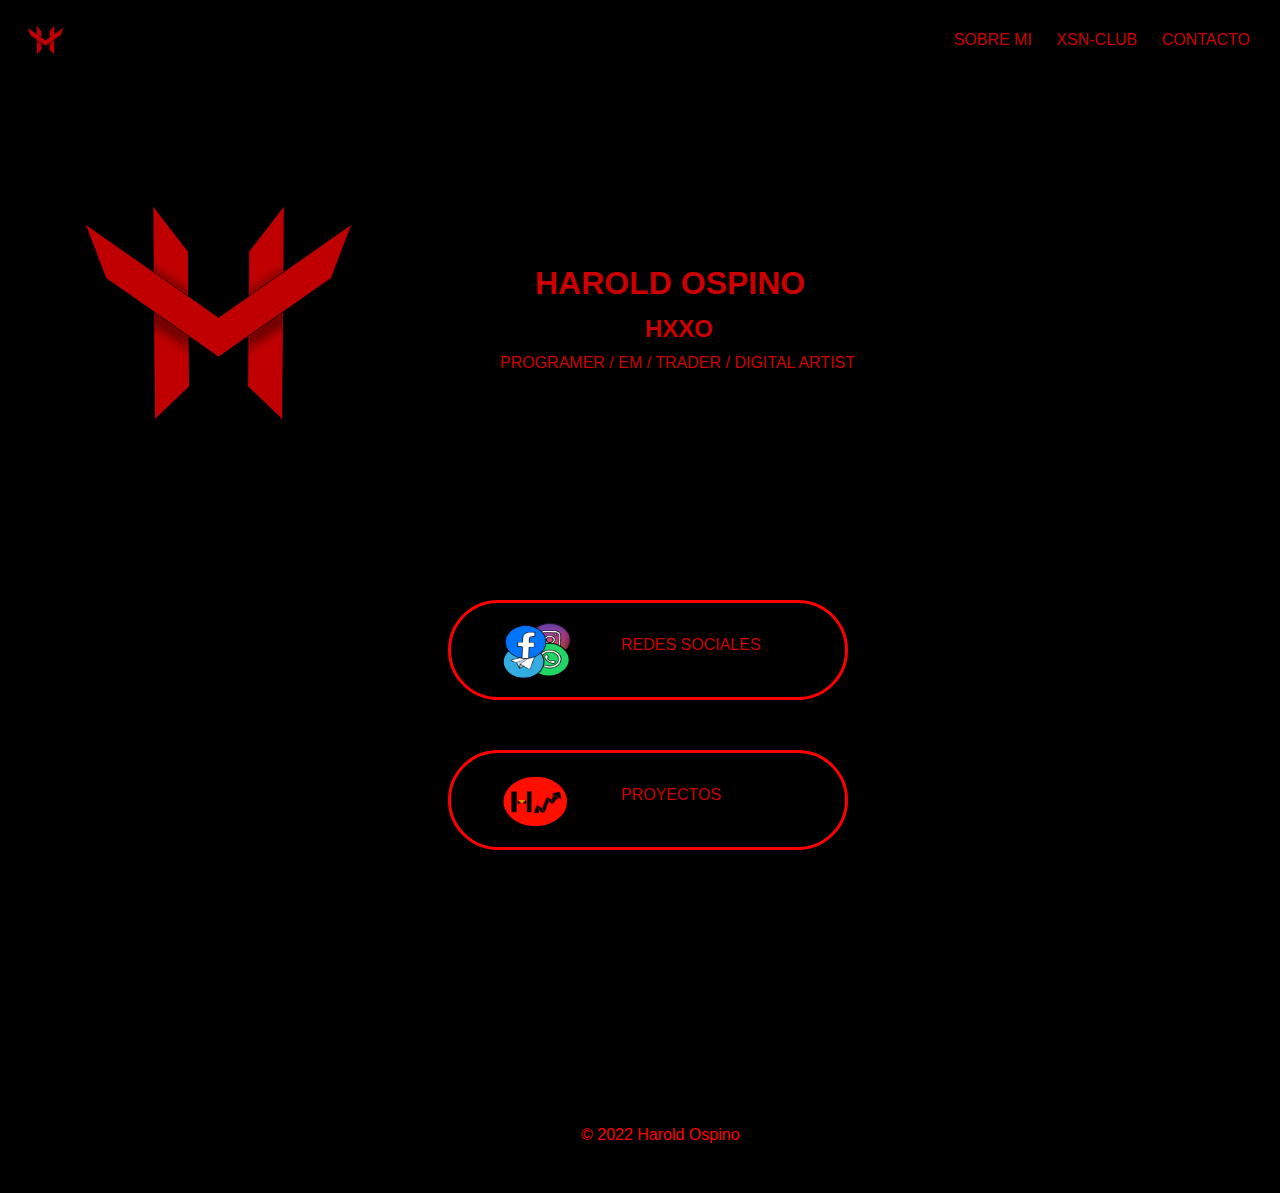
<file: index.html>
<!DOCTYPE html>
<html>
<head>
	<title>HXXO</title>
	<meta charset="utf-8">
	<meta name = "author" content="Harold Ospino">
	<meta name = "description" content="Mas informacion sobre Harold Ospino">
	<meta name="robots" content="index">
	<meta name="robots" content="follow">
	<meta name="keywords" content="Info HXXO,info hxxo,Info Hxxo,INFO HXXO, INFORMACION HXXO,Informacion Hxxo, informacion hxxo, Info Harold Ospino, INFO HAROLD OSPINO, Informacion Harold Ospino, informacion harold ospino, INFORMACION HAROLD OSPINO, HXXO, hxxo, HxXo,HxxO, hXXo, Harold Ospino, HAROLD OSPINO">
	<link rel="stylesheet" type="text/css" href="normalize.css">
	<link rel="stylesheet" type="text/css" href="XGESTILO.css">
</head>
<body>
	<a id="INICIO"></a>
	<header id="main-header">
		<img class="img-i" src="hcalidad.jpg">
    <nav>
		<ul class="menu">
			<li><a href=#SOBREMI> SOBRE MI </a> </li>
			<li><a href="XSNCLUB.html"> XSN-CLUB </a></li>
			<li><a href="EN CREACION"> CONTACTO </a></li>
		</ul>
	</nav>
	</header>
 <div class="cj-in">
 	<img class="img-inicio" src="hcalidad.jpg">
 </div>
  <div class="caja-insec">
 	 <h1>HAROLD OSPINO </h1>
 	 <h2>HXXO</h2>
 	 <P> PROGRAMER / EM / TRADER / DIGITAL ARTIST </P>
  </div>
<div class="caj-cu">
  <div class="cajasec">
 	<img class="img-rds" src="redes sociales.png">
  </div>
     <div class="cajlk">
 	   <a class="link-i" href="redes.html"> REDES SOCIALES </a>
     </div>
</div>
<div class="caj-cd">
   <div class="cajater">
 	<img class="img-pry" src="hproyectos.png">
  </div>
  <div class="link-p">
 	<a class="link-is" href="proyectos.html"> PROYECTOS </a>
  </div>
  <div class="copy">
  	&#169; 2022 Harold Ospino 
  </div>
</div>
</body>
</html>
</file>
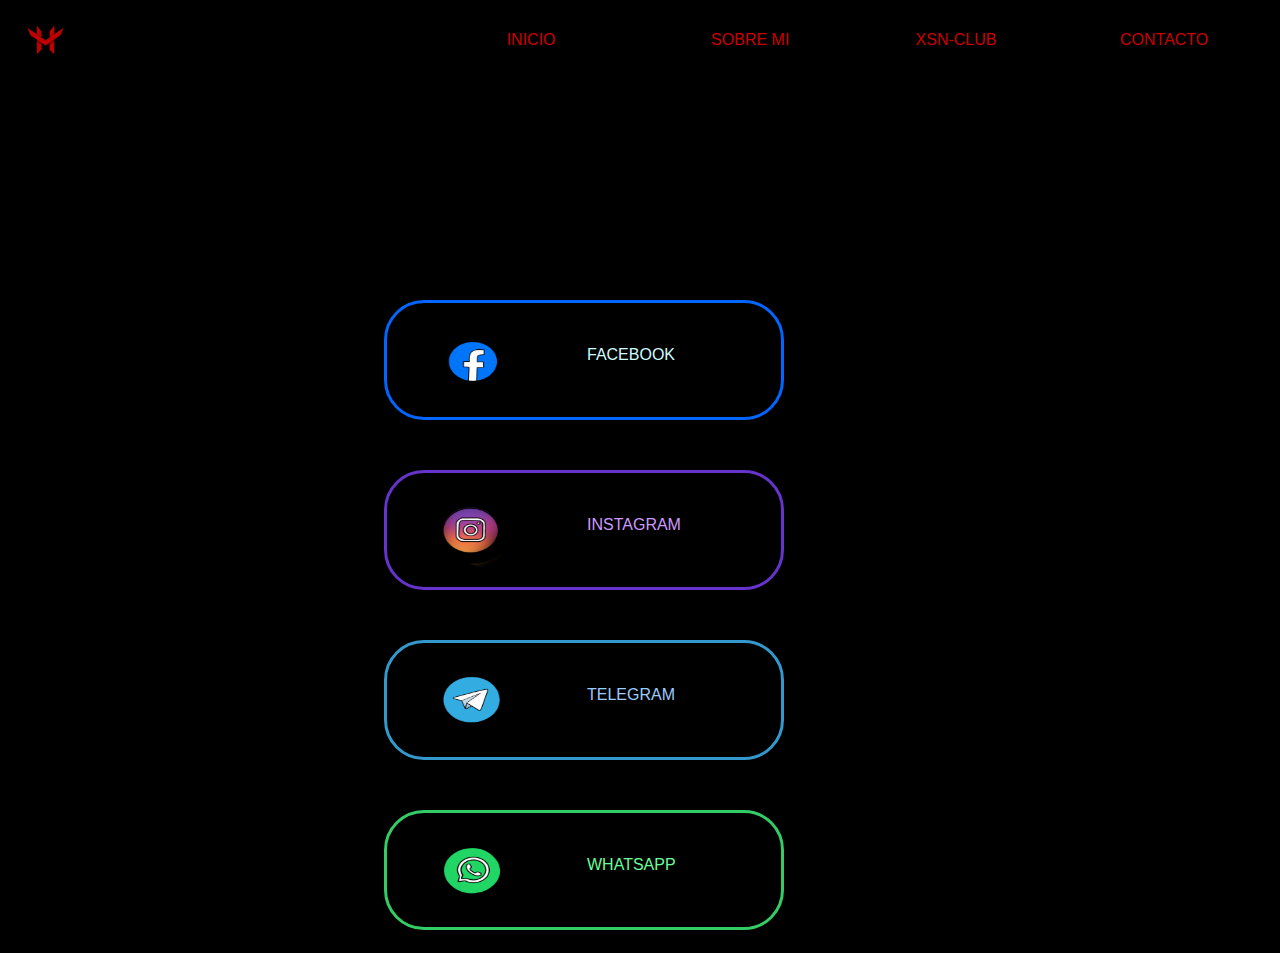
<file: redes.html>
<!DOCTYPE html>
<html>
<head>
	<title>REDES SOCIALES</title>
	<meta charset="utf-8">
	<meta name = "author" content="Harold Ospino">
	<meta name = "description" content="Mas informacion sobre Harold Ospino">
	<meta name="robots" content="index">
	<meta name="robots" content="follow">
	<meta name="keywords" content="Info HXXO,info hxxo,Info Hxxo,INFO HXXO, INFORMACION HXXO,Informacion Hxxo, informacion hxxo, Info Harold Ospino, INFO HAROLD OSPINO, Informacion Harold Ospino, informacion harold ospino, INFORMACION HAROLD OSPINO, HXXO, hxxo, HxXo,HxxO, hXXo, Harold Ospino, HAROLD OSPINO">
	<link rel="stylesheet" type="text/css" href="STILORP.css">
	<link rel="stylesheet" type="text/css" href="normalize.css">
</head>
<body>
	<header id="main-header">
		<img class="img-i" src="hcalidad.jpg">
    <nav>
		<ul class="menu">
			<li><a href=HXXO.html> INICIO </a></li>
			<li><a href=#SOBREMI> SOBRE MI </a> </li>
			<li><a href="XSNCLUB.html"> XSN-CLUB </a></li>
			<li><a href="EN CREACION"> CONTACTO </a></li>
		</ul>
	</nav>
	</header>
<div class="caja-cfc">
	<div>
		<img class="img-fc" src="facebook.png">
	</div>
  <div class="cjlk-fc">
	<a class="link-fc" href="https://www.facebook.com/profile.php?id=100076547865485"> FACEBOOK</a>
  </div>
</div>
<div class="caja-cin">
	<div>
		<img class="img-ins" src="instagram.png">
	</div>	
  <div class="cjlk-ins">
	<a  class="link-ins"  href="https://www.instagam.com/profile.php?id=100076547865485"> INSTAGRAM</a>
  </div>
</div>
<div class="caja-ctl">
	<div>
		<img class="img-tl" src="telegram.png">
	</div>
  <div class="cjlk-tl">
	<a  class="link-tl"  href="https:/t.m/HXXO3"> TELEGRAM</a>
  </div>
</div>
<div class="caja-cwh">
	<div>
		<img class="img-wh" src="whatsapp.png">
	</div>
  <div class="cjlk-wh">
	<a  class="link-wh" href="wa.me/51935606012"> WHATSAPP</a>
  <div>
</div>
</body>
</file>
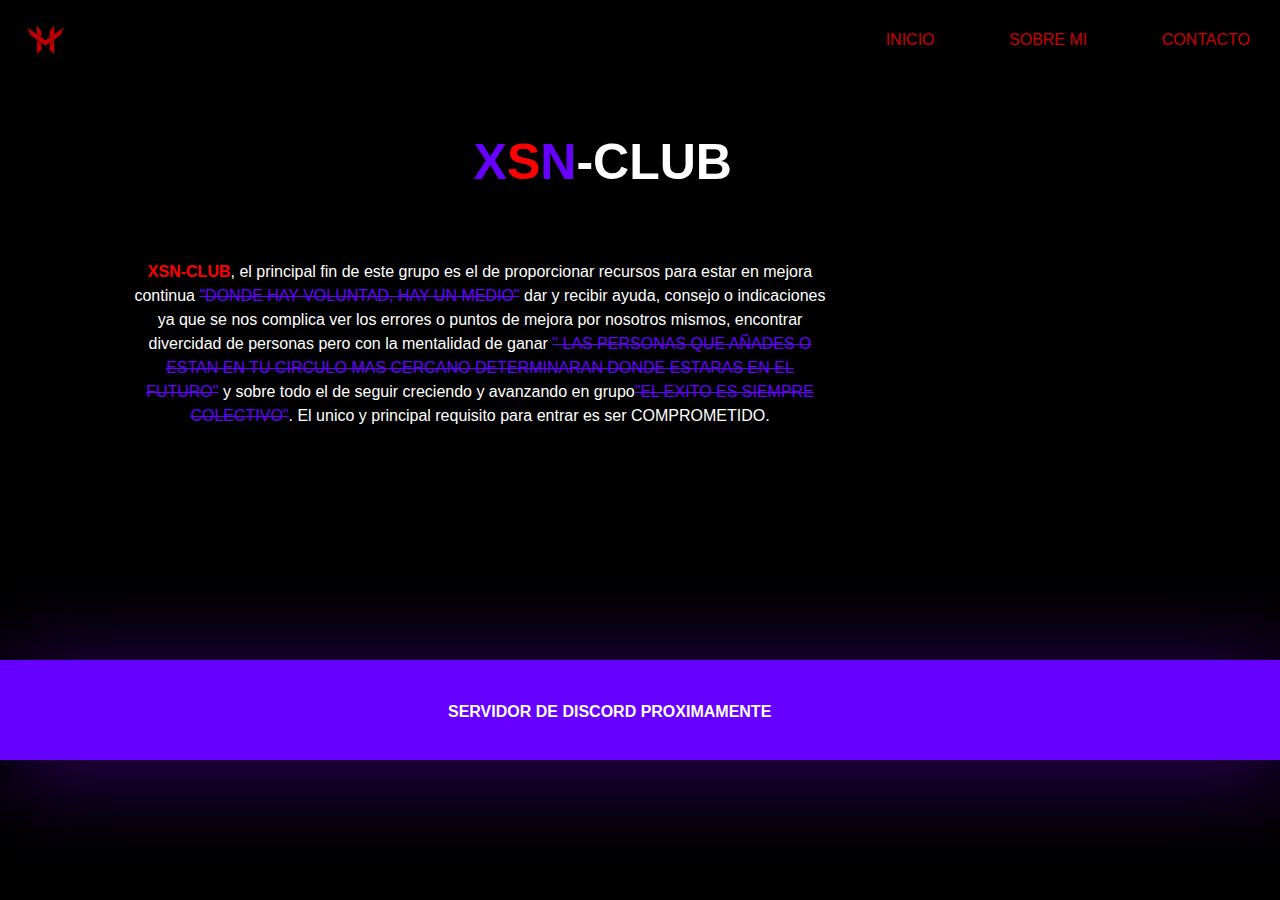
<file: XSNCLUB.html>
<!DOCTYPE html>
<html>
<head>
	<title>XSN-CLUB</title>
	<meta charset="utf-8">
	<meta name = "author" content="Harold Ospino">
	<meta name = "description" content="Mas informacion sobre Harold Ospino">
	<meta name="robots" content="index">
	<meta name="robots" content="follow">
	<meta name="keywords" content="Info HXXO,info hxxo,Info Hxxo,INFO HXXO, INFORMACION HXXO,Informacion Hxxo, informacion hxxo, Info Harold Ospino, INFO HAROLD OSPINO, Informacion Harold Ospino, informacion harold ospino, INFORMACION HAROLD OSPINO, HXXO, hxxo, HxXo,HxxO, hXXo, Harold Ospino, HAROLD OSPINO">
	<link rel="stylesheet" type="text/css" href="STILOXSN.css"s>
	<link rel="stylesheet" type="text/css" href="normalize.css">
</head>
<body>
	<header id="main-header">
		<img class="img-i" src="hcalidad.jpg">
    <nav>
		<ul class="menu">
			<li><a href=HXXO.html> INICIO </a></li>
			<li><a href=#SOBREMI> SOBRE MI </a> </li>
			<li><a href="CONTACTO.html"> CONTACTO </a></li>
		</ul>
	</nav>
	</header>
<div class="text-i">
	<h2><b class="clm">X</b><b>S</b><b class="clm">N</b>-CLUB</h2>
</div>
<div class="parafo-i">
	<p><b>XSN-CLUB</b>, el principal fin de este grupo es el de proporcionar recursos para estar en mejora continua <strike>"DONDE HAY VOLUNTAD, HAY UN MEDIO"</strike> dar y recibir ayuda, consejo o indicaciones ya que se nos complica ver los errores o puntos de mejora por nosotros mismos, encontrar divercidad de personas pero con la mentalidad de ganar <strike>" LAS PERSONAS QUE AÑADES O ESTAN EN TU CIRCULO MAS CERCANO DETERMINARAN DONDE ESTARAS EN EL FUTURO"</strike> y sobre todo el de seguir creciendo y avanzando en grupo<strike>"EL EXITO ES SIEMPRE COLECTIVO"</strike>. El unico y principal requisito para entrar es ser COMPROMETIDO. </p>
</div>
<div class="cj-d">
	<h4> SERVIDOR DE DISCORD PROXIMAMENTE </h4>
</div>
<div class="nd">
	<h6> </h6>
</div>S

</body>
</file>
<file: XGESTILO.css>
body{
	margin:0;
	padding:0;
	font-family: helvetica,Arial, sans-serif;
	color:#000;
	background-color:#000;
	line-height: 1.5em;
}
#main-header{
	background:#000;
	color:#cc0000;
	position: fixed;
	width: 100%;
	height: 90px;
    top: 0;
}
.img-i{
	margin-top: 15px;
	display: inline;
	margin-left: 20px;
	height: 50px;
	width: 50px;
	z-index: 10000;
}
nav{
	float: right;
}
nav ul{
	margin:0;
	padding:0;
	list-style: none;
	padding-right: 20px;
}
ul{
	list-style: none;
}
nav ul li{
	display: inline-block;
	line-height: 80px;
}
nav ul li a{
	display:block;
	padding: 0 10px;
	text-decoration:none;
	color:#cc0000;
}
nav ul li a:hover{
	background-color:#330000;
	color:#ff0000;
	opacity:0.60;
	border-radius: 15px;
	border-color:#ff0000;
}
.cj-in{
	display:inline-block;
	position:absolute;
	height:450px;
	width: 400px;
}
.img-inicio{
	padding-top: 130px;
	padding-left: 30px;
	height: 500px ;
	width:  500px;
	display: inline;
}
.caja-insec{
	display: inline-block;
	color: #cc0000;
	padding-top:250px;
	padding-left:500px;
	height: 400px;
	width: 890px;
}
h1{
	padding-left: 35px;
}
h2{
	padding-left: 145px;
	padding-bottom: 10px;
}
.caj-cu{
	display:block;
	margin-top: 200px;
	margin-left: 35% ;
	height: 100px;
	width: 400px;
	border-radius: 50px;
	border-style: solid;
	color:#ff0000;
}
.caj-cu:Active{
	background-color:#ff0000;
}
.caj-cd{
    display:block;
	margin-top: 50px; 
	margin-left: 35% ;
	width:400px;
	height:100px;
	border-radius: 50px;
	border-style: solid;
	color:#ff0000;
}
.caj-cd:Active{
	background-color:#ff0000;
}
.link-i{
	color: #cc0000;
	text-decoration: none;
}
.link-i:hover {
	color: #ffffff;
}
.link-is{
	color: #cc0000;
	text-decoration: none;
}
.link-is:hover{
	color: #ffffff;
}
.cajasec{
	display: inline-block;
	height: 100px;
	width:70px;
	margin-left:50px;
	position: absolute;
}
.img-rds{
	width: 90px;
	height: 100px;
}
.cajlk{
	display: inline-block;
	height: 40px;
	width: 200px;
	margin-left: 170px;
	margin-top: 30px;
}
.cajater{
		display: inline-block;
	height: 100px;
	width:70px;
	margin-left:50px;
	position: absolute;
}
.img-pry{
	width: 90px;
	height: 100px;
}
.link-p{
	display: inline-block;
	height: 40px;
	width: 200px;
	margin-left: 170px;
	margin-top: 30px;
}
.copy{
	margin-top: 300px;
	margin-bottom:90px;
	height: 70px;
	padding-left: 130px;
}
</file>
<file: STILORP.css>
body{
	margin:0;
	padding:0;
	font-family: helvetica,Arial, sans-serif;
	color:#000;
	background-color:#000;
	line-height: 1.5em;
}
#main-header{
	background:#000;
	color:#cc0000;
	position: fixed;
	width: 100%;
	height: 90px;
    top: 0;
}
.img-i{
	margin-top: 15px;
	display: inline;
	margin-left: 20px;
	height: 50px;
	width: 50px;
	z-index: 10000;
}
nav{
	float: right;
}
nav ul{
	margin:0;
	padding:0;
	list-style: none;
	padding-right: 20px;
}
ul{
	list-style: none;
}
nav ul li{
	display: inline-block;
	line-height: 80px;
}
nav ul li a{
	display:block;
	padding: 0 10px;
	height: 90px;
	padding-left: 60px;
	text-decoration:none;
	color:#cc0000;
	
}
nav ul li a:hover{
	background-color:#330000;
	color:#ff0000;
	opacity:0.60;
	border-radius: 15px;
	border-color:#ff0000;
}
.caja-cfc{
	display: block;
	margin-top: 300px;
	margin-left: 30%;
	width:400px;
	height:120px;
	border-radius: 40px;
	border-style: solid;
	color:#0066ff;
}
.cjlk-fc{
    display: inline-block;
	height: 100px;
	width:70px;
	margin-top: 40px;
	margin-left:200px;
	position: absolute;
}
.link-fc{
	color: #ccffff;
	text-decoration: none
}
.caja-cfc:Active{
	color:#ffff;
	background-color:#0066ff;
}
.caja-cin{
   display: block;
	margin-top: 50px;
	margin-left: 30%;
	width:400px;
	height:120px;
	border-radius: 40px;
	border-style: solid;
	color:#6633cc;
}
.cjlk-ins{
   	display: inline-block;
	height: 100px;
	width:70px;
	margin-top: 40px;
	margin-left:200px;
	position: absolute;
}
.link-ins{
    color:#cc99ff;
	text-decoration: none;
}
.caja-cin:Active{
	color:#ffff;
	background-color:#9900ff;
}

.caja-ctl{
  display: block;
	margin-top: 50px;
	margin-left: 30%;
	width:400px;
	height:120px;
	border-radius: 40px;
	border-style: solid;
	color:#3399cc;
}
.cjlk-tl{
    display: inline-block;
	height: 100px;
	width:70px;
	margin-top: 40px;
	margin-left:200px;
	position: absolute;
}
.link-tl{
   color: #99ccff;
	text-decoration: none
}
.caja-ctl:Active{
	color:#ffff;
	background-color:#0099ff;
}

.caja-cwh{
  display: block;
	margin-top: 50px;
	margin-left: 30%;
	width:400px;
	height:120px;
	border-radius: 40px;
	border-style: solid;
	color:#33cc66;
}
.cjlk-wh{
    display: inline-block;
	height: 100px;
	width:70px;
	margin-top: 40px;
	margin-left:200px;
	position: absolute;
}
.link-wh{
   color: #66ff99;
	text-decoration: none
}
.caja-cwh:Active{
	color:#ffff;
	background-color:#66ff99;
}
.img-fc{
	display: inline-block;
	height: 100px;
	width:70px;
	margin-top: 10px;
	margin-left:50px;
	position: absolute;
}
.img-ins{
    display: inline-block;
	height: 100px;
	width:70px;
	margin-top: 10px;
	margin-left:50px;
	position: absolute;
}
.img-tl{
    display: inline-block;
	height: 100px;
	width:70px;
	margin-top: 10px;
	margin-left:50px;
	position: absolute;
}
.img-wh{
   display: inline-block;
	height: 100px;
	width:70px;
	margin-top: 10px;
	margin-left:50px;
	position: absolute;
}
a{
	height: 200px;
	width:200px;
}
</file>
<file: STILOXSN.css>
body{
	margin:0;
	padding:0;
	font-family: helvetica,Arial, sans-serif;
	color:#000;
	background-color:#000;
	line-height: 1.5em;
}
#main-header{
	background:#000;
	color:#cc0000;
	position: fixed;
	width: 100%;
	height: 90px;
    top: 0;
}
.img-i{
	margin-top: 15px;
	display: inline;
	margin-left: 20px;
	height: 50px;
	width: 50px;
	z-index: 10000;
}
nav{
	float: right;
}
nav ul{
	margin:0;
	padding:0;
	list-style: none;
	padding-right: 20px;
}
ul{
	list-style: none;
}
nav ul li{
	display: inline-block;
	line-height: 80px;
}
nav ul li a{
	display:block;
	padding: 0 10px;
	height: 90px;
	padding-left: 60px;
	text-decoration:none;
	color:#cc0000;
	
}
nav ul li a:hover{
	background-color:#330000;
	color:#ff0000;
	opacity:0.60;
	border-radius: 15px;
	border-color:#ff0000;
}
.text-i{
	margin-top: 150px;
	display: block;
	width: 100%;  
	height:100px;
}
h2{
	color:#ffffff;
	font-size: 50px;
	padding-left: 37%;
}   
.parafo-i{
	color:#ffff;
	width: 700px;
	height: 200px;
	margin-top: 10px;
	display: block;
	margin-left:130px;
}
p{
	text-align: center;
}
.clm{
	color:#6600ff;
}
b{
	color:#ff0000;
}
strike{
   color:#6600ff; 
}
.cj-d{
	display: block;
	box-shadow: 10px 10px 100px 0px #330066; 
	margin-top: 200px;
	background-color:#6600ff;
	width: 100%;
	height:100px;
	color:#ffff;
}
h4{
	padding-top: 40px;
    padding-left: 35%;
}
</file>
